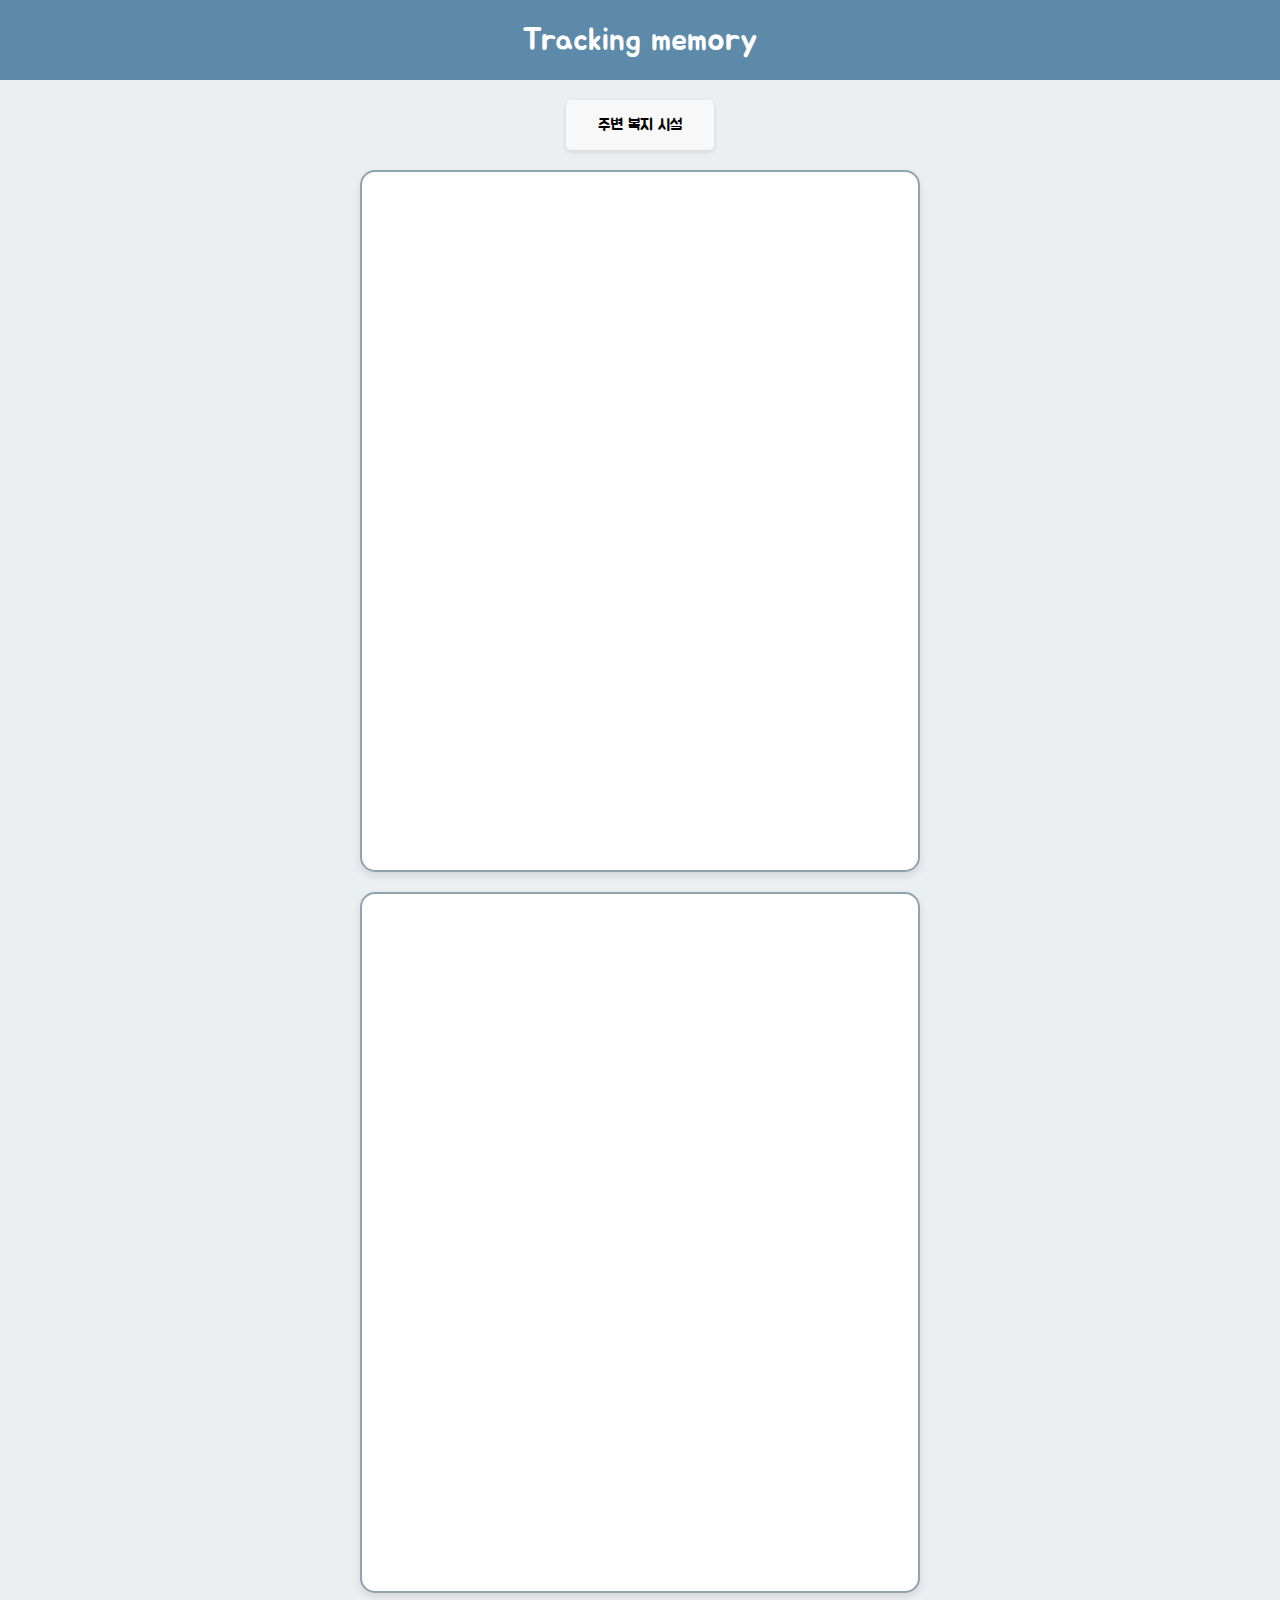
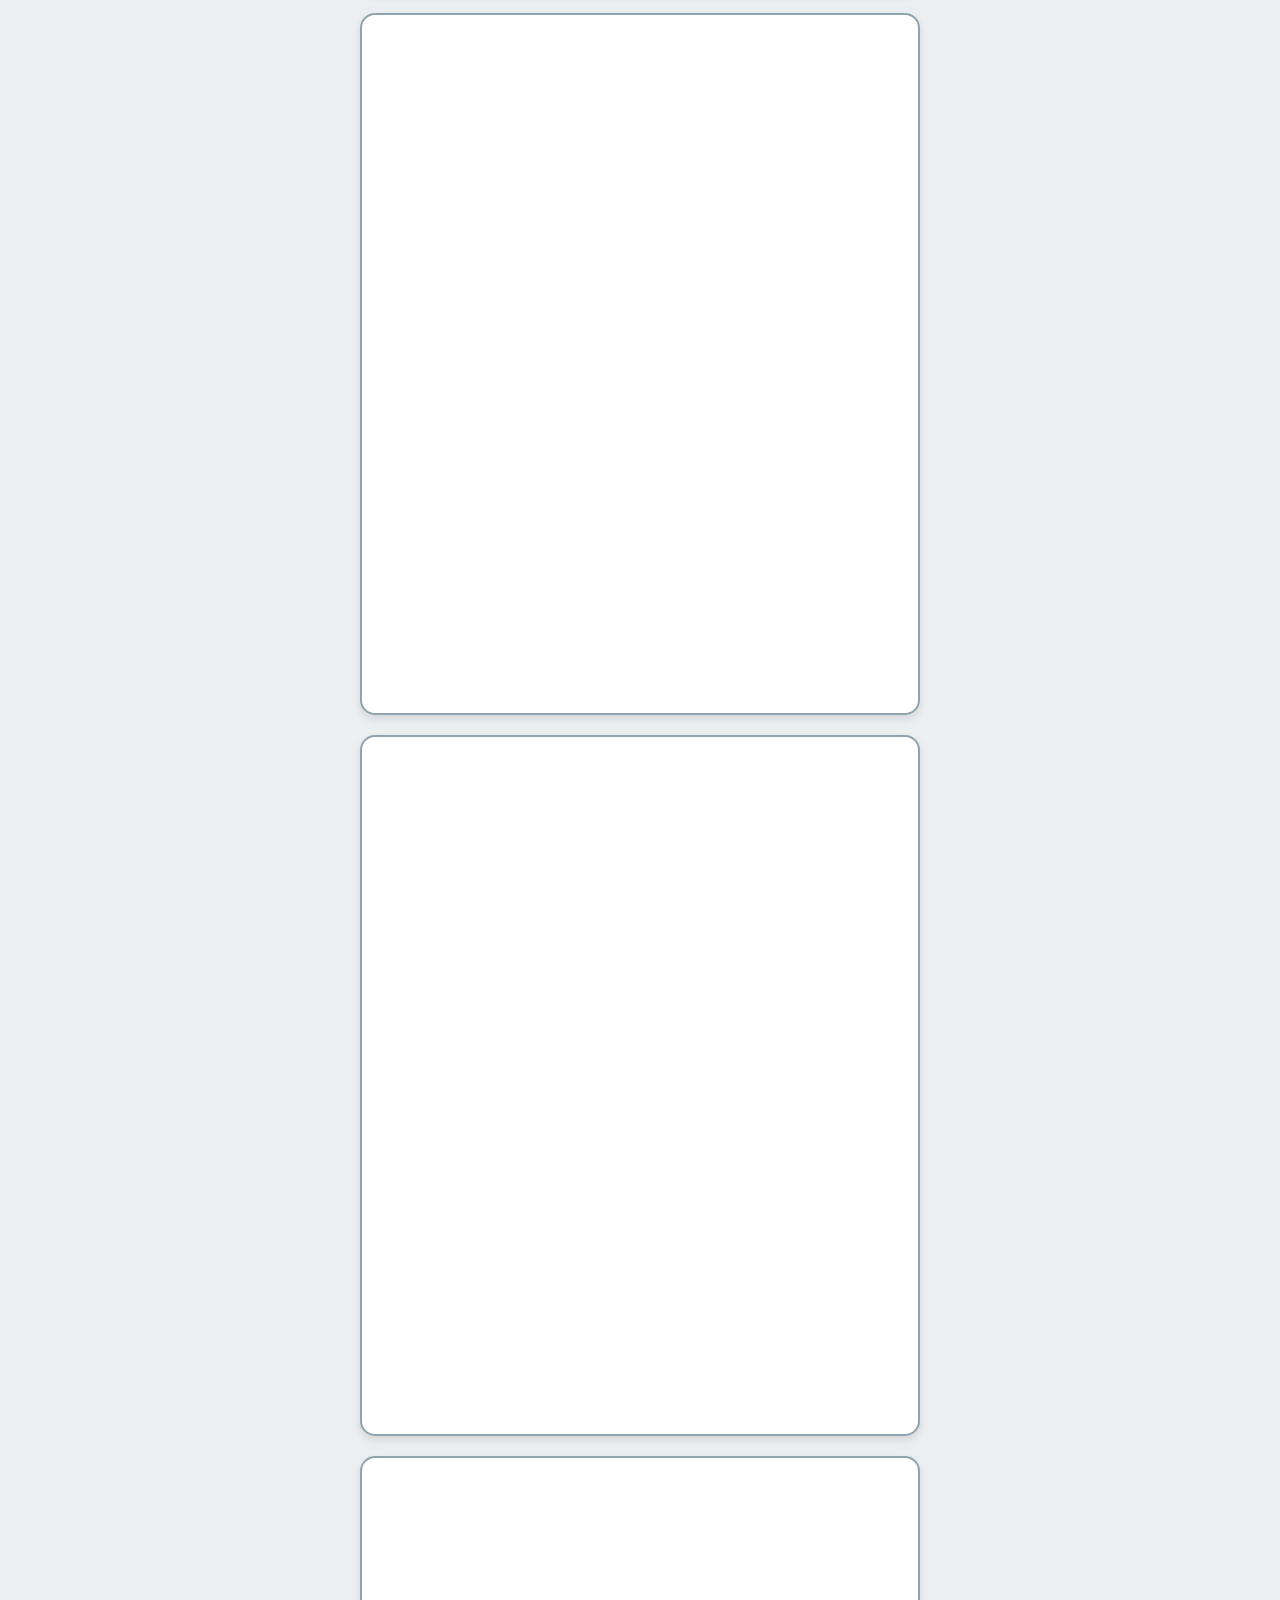
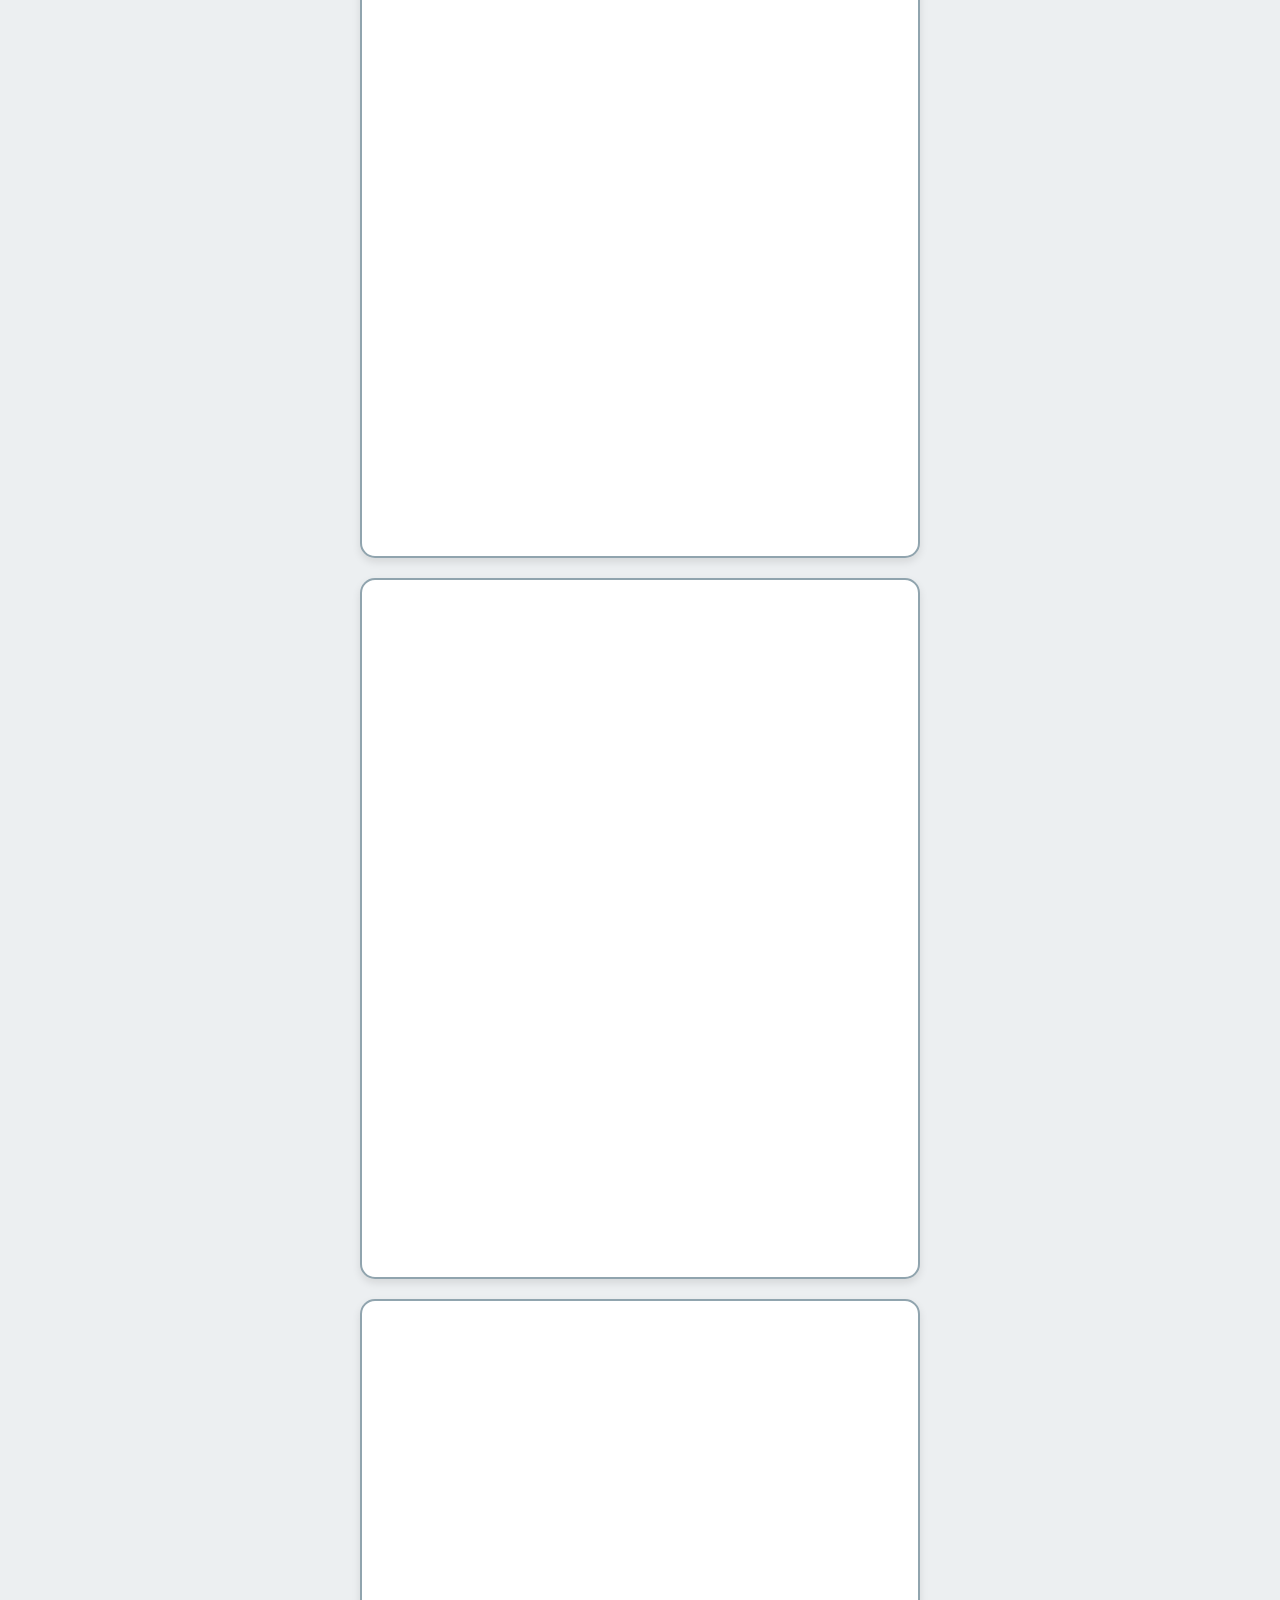
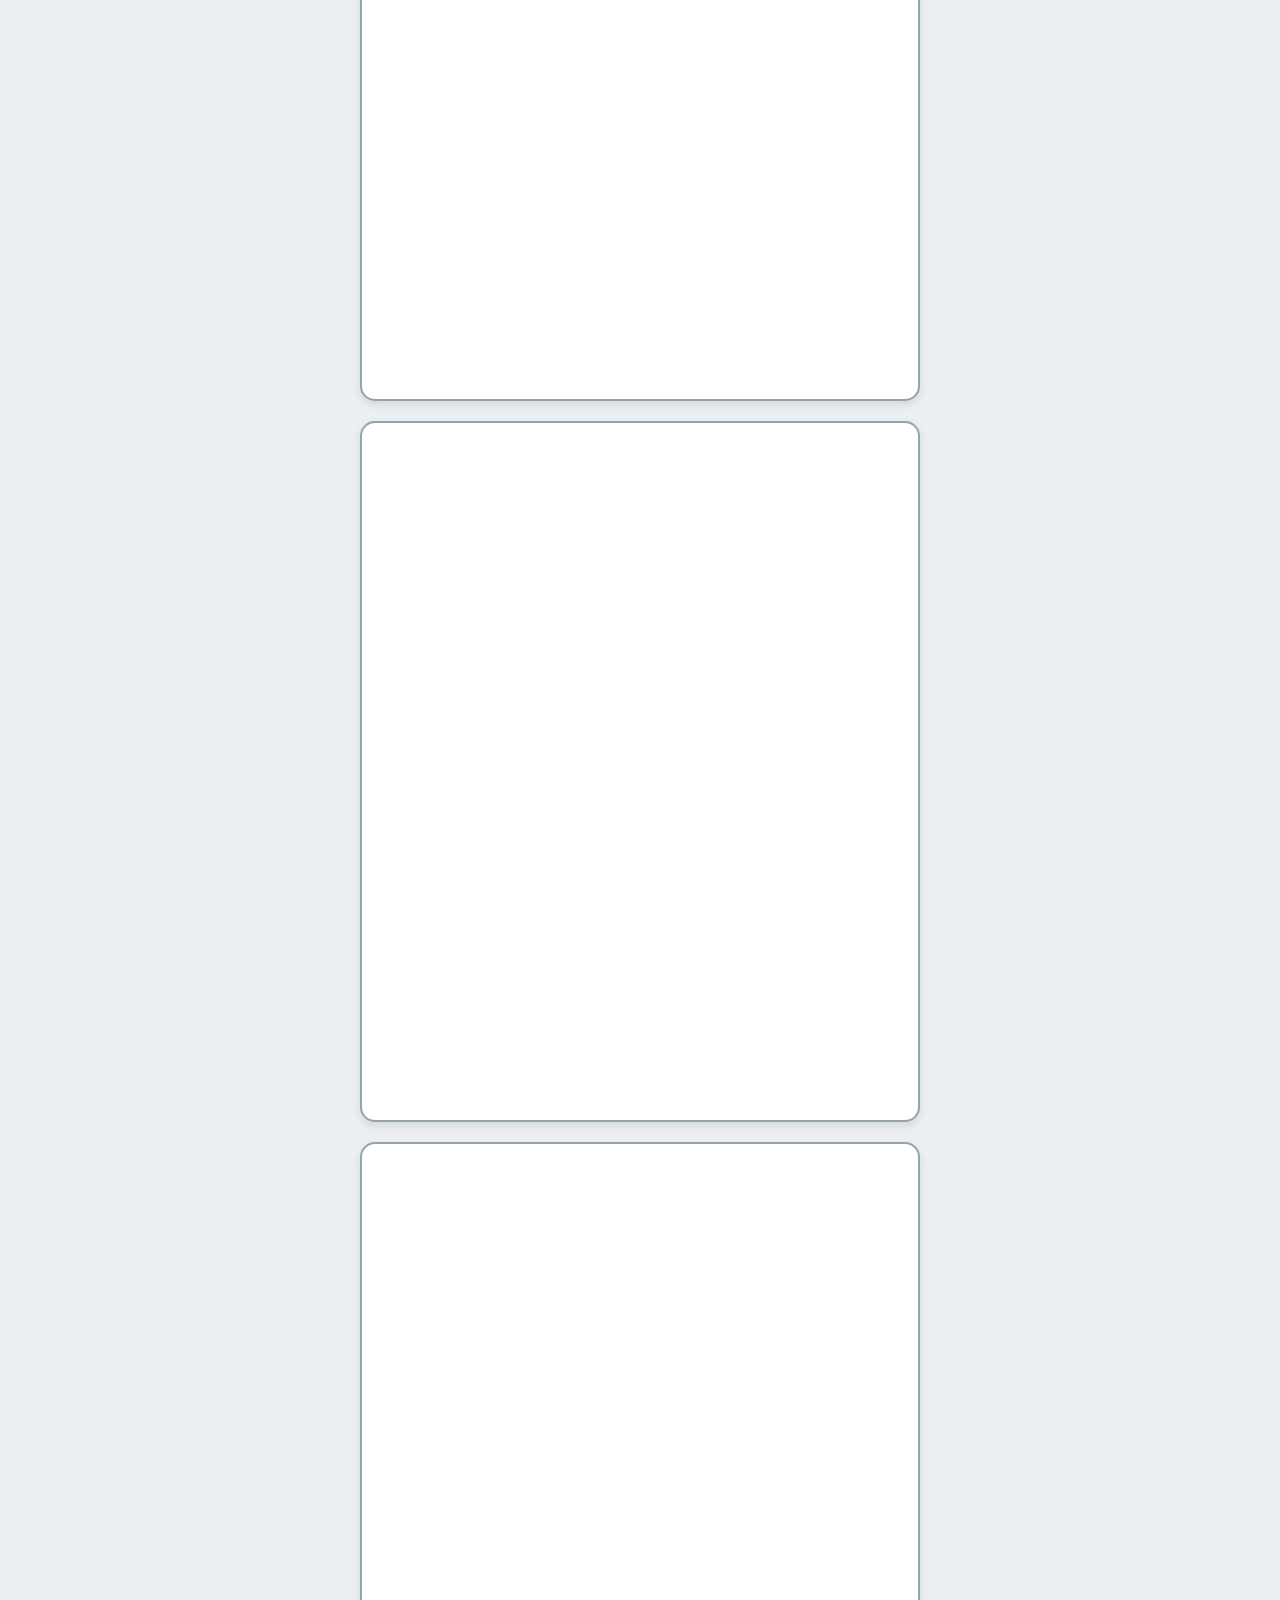
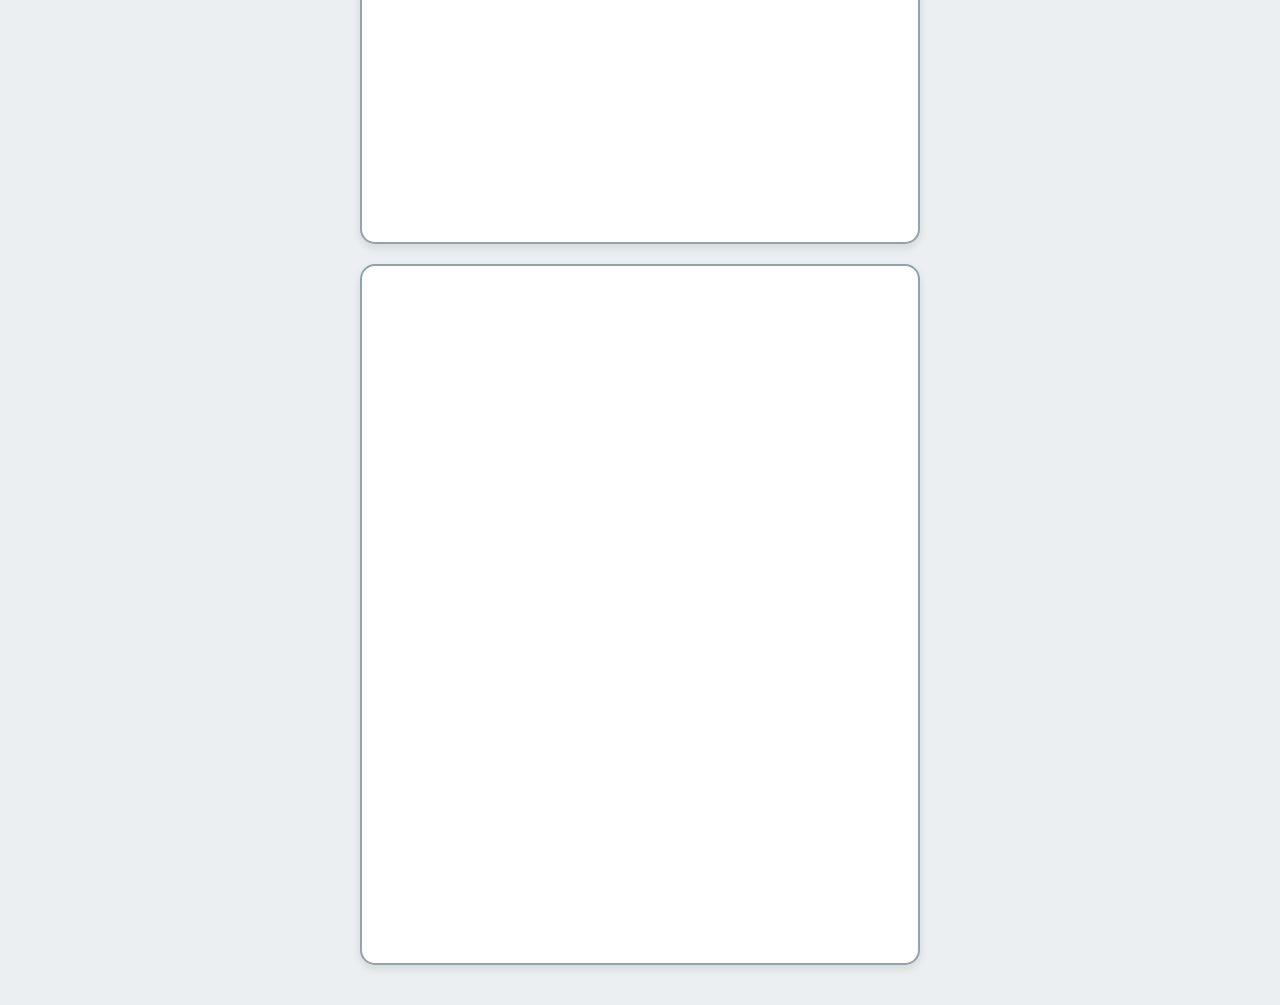
<file: 새 폴더/index.html>
<!DOCTYPE html>
<html lang="ko">
<head>
  <meta charset="UTF-8">
  <meta name="viewport" content="width=device-width, initial-scale=1.0">
  <title>Tracking memory</title>
  <link rel="stylesheet" href="styles.css">
  <link rel="preconnect" href="https://fonts.googleapis.com">
<link rel="preconnect" href="https://fonts.gstatic.com" crossorigin>
<link href="https://fonts.googleapis.com/css2?family=Jua&display=swap" rel="stylesheet">
</head>
<body>
  <header>
    <h1>Tracking memory</h1>
  </header>
<a href="index2.html" style="
  border: none;
  color: black;
  padding: 15px 32px;
  text-align: center;
  text-decoration: none;
  display: inline-block;
  font-size: 16px;
  margin-top: 20px;
  cursor: pointer;
  border-radius: 5px;
  font-weight: 100;
  font-family: 'Jua', sans-serif;
  background-color: #f8f8f8;
  box-shadow: 0 2px 5px rgba(0, 0, 0, 0.1);
">
주변 복지 시설
</a>

  <section id="video-list">
    <div class="video-item">
      <iframe src="https://www.youtube.com/embed/ncXeMNmW7sg?si=o2uwD6nsoTFvvIVU" title="YouTube video player" frameborder="0" allow="accelerometer; autoplay; clipboard-write; encrypted-media; gyroscope; picture-in-picture; web-share" referrerpolicy="strict-origin-when-cross-origin" allowfullscreen></iframe>
    </div>
    <div class="video-item">
      <iframe src="https://www.youtube.com/embed/VMj0DzBbefU?si=BLf03CvkcJbLBv8j" title="YouTube video player" frameborder="0" allow="accelerometer; autoplay; clipboard-write; encrypted-media; gyroscope; picture-in-picture; web-share" referrerpolicy="strict-origin-when-cross-origin" allowfullscreen></iframe>
    </div>
    <div class="video-item">
      <iframe src="https://www.youtube.com/embed/npaTjimlF00?si=JdvDDn9iYIRaIly7" title="YouTube video player" frameborder="0" allow="accelerometer; autoplay; clipboard-write; encrypted-media; gyroscope; picture-in-picture; web-share" referrerpolicy="strict-origin-when-cross-origin" allowfullscreen></iframe>
    </div>
    <div class="video-item">
      <iframe src="https://www.youtube.com/embed/tXdNjarPcG8?si=zfugsTV9OZKxFRs6" title="YouTube video player" frameborder="0" allow="accelerometer; autoplay; clipboard-write; encrypted-media; gyroscope; picture-in-picture; web-share" referrerpolicy="strict-origin-when-cross-origin" allowfullscreen></iframe>
    </div>
    <div class="video-item">
      <iframe src="https://www.youtube.com/embed/yeAkbyvb-8o?si=S_KMRaiFFuevM0PW" title="YouTube video player" frameborder="0" allow="accelerometer; autoplay; clipboard-write; encrypted-media; gyroscope; picture-in-picture; web-share" referrerpolicy="strict-origin-when-cross-origin" allowfullscreen></iframe>
    </div>
    <div class="video-item">
      <iframe src="https://www.youtube.com/embed/x7dJaHn8xF0?si=W0yjuRGAqB8oWeIm" title="YouTube video player" frameborder="0" allow="accelerometer; autoplay; clipboard-write; encrypted-media; gyroscope; picture-in-picture; web-share" referrerpolicy="strict-origin-when-cross-origin" allowfullscreen></iframe>
    </div>
    <div class="video-item">
      <iframe src="https://www.youtube.com/embed/-JWyAuNiEYI?si=PCTdzDCD42Wk9NXX" title="YouTube video player" frameborder="0" allow="accelerometer; autoplay; clipboard-write; encrypted-media; gyroscope; picture-in-picture; web-share" referrerpolicy="strict-origin-when-cross-origin" allowfullscreen></iframe>
    </div>
    <div class="video-item">
      <iframe src="https://www.youtube.com/embed/0dcthF2k0J4?si=DR98f382wxbqn_5X" title="YouTube video player" frameborder="0" allow="accelerometer; autoplay; clipboard-write; encrypted-media; gyroscope; picture-in-picture; web-share" referrerpolicy="strict-origin-when-cross-origin" allowfullscreen></iframe>
    </div>
    <div class="video-item">
      <iframe src="https://www.youtube.com/embed/VhVaZzxxQYw?si=oD2fqzU2Qne82iu_" title="YouTube video player" frameborder="0" allow="accelerometer; autoplay; clipboard-write; encrypted-media; gyroscope; picture-in-picture; web-share" referrerpolicy="strict-origin-when-cross-origin" allowfullscreen></iframe>
    </div>
    <div class="video-item">
      <iframe src="https://www.youtube.com/embed/HYYvaPEbNoE?si=fdKgJYhtbGcTHobp" title="YouTube video player" frameborder="0" allow="accelerometer; autoplay; clipboard-write; encrypted-media; gyroscope; picture-in-picture; web-share" referrerpolicy="strict-origin-when-cross-origin" allowfullscreen></iframe>
    </div>
  </section>
</body>
</html>
</file>
<file: 새 폴더/styles.css>
* {
  margin: 0;
  padding: 0;
  box-sizing: border-box;
}

body {
  font-family: Arial, sans-serif;
  background-color: #eceff1;
  color: #333;
  text-align: center;
}

header {
  background-color: #5d8aa8;
  padding: 20px;
  color: white;
}

h1 {
  font-size: 2em;
  font-family: "Jua", sans-serif;
  font-weight: 400;
  font-style: normal;
}

#video-list {
  display: flex;
  flex-direction: column;
  align-items: center;
  padding: 20px;
}

.video-item {
  width: 100%;
  max-width: 560px;
  margin-bottom: 20px;
  border: 2px solid #90a4ae;
  border-radius: 15px;
  box-shadow: 0 4px 8px rgba(0, 0, 0, 0.1);
  background-color: white;
  position: relative;
  padding-top: 56.25%;
  transition: transform 0.3s ease;
}

.video-item:hover {
  transform: scale(1.03);
}

.video-item h2 {
  font-size: 1.2em;
  padding: 10px;
  color: #455a64;
}

.video-item iframe {
  position: absolute;
  top: 0;
  left: 0;
  width: 100%;
  height: 100%;
}
</file>
